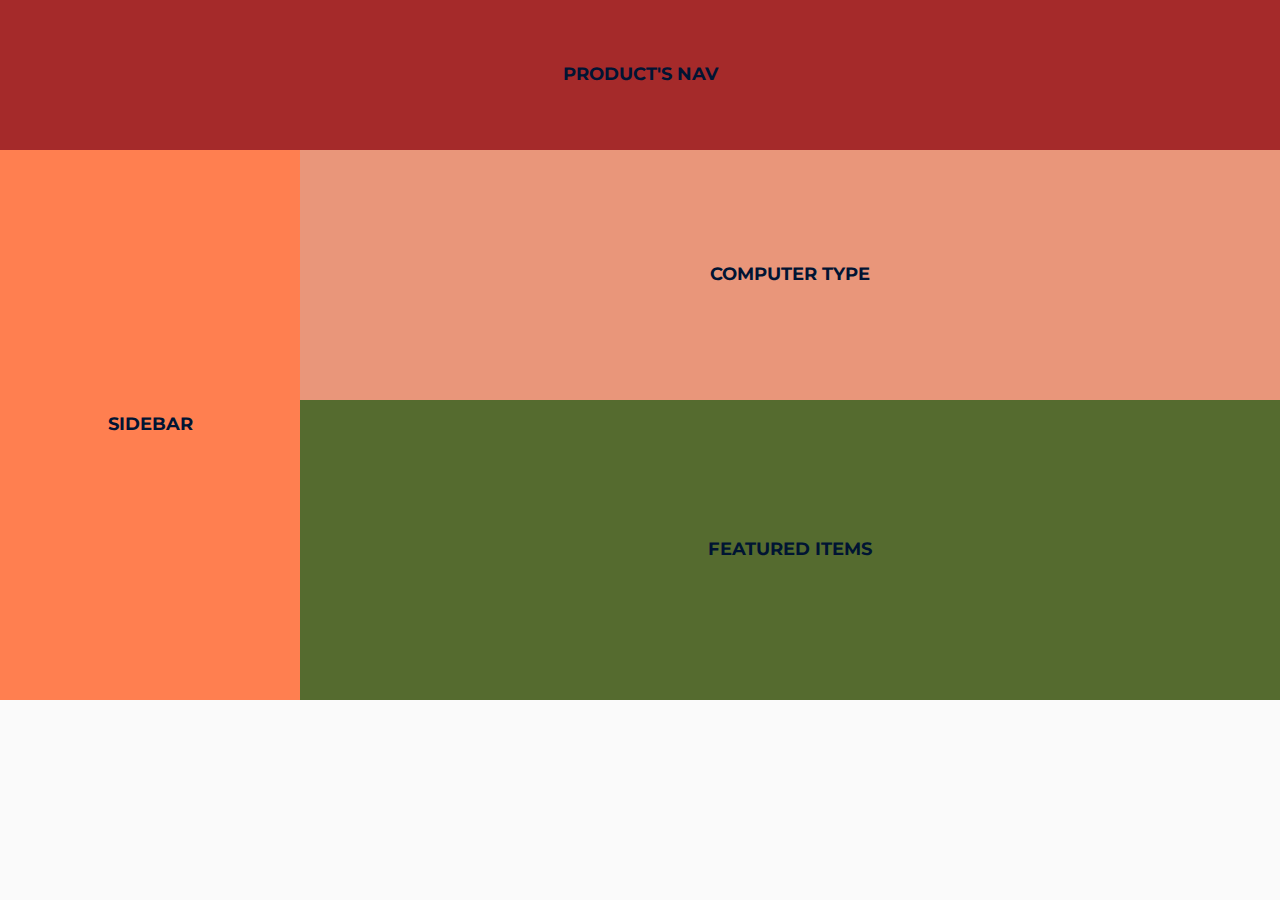
<file: products_page.html>
<!DOCTYPE html>
<html lang="en">
<head>
    <meta charset="UTF-8">
    <meta http-equiv="X-UA-Compatible" content="IE=edge">
    <meta name="viewport" content="width=device-width, initial-scale=1.0">
    <link rel="stylesheet" href="style.css">
    <title>products</title>
</head>
<body>

    <div class="products-wrapper">
        <div class="secondary-nav">
            <div class="heading">
                <h1>PRODUCT'S NAV </h1>
            </div>
            
        </div>
        <div class="sidebar">
            <div class="heading">
                <h1>SIDEBAR</h1>
            </div>  
        </div>
        <div class="computer-type">
            <div class="heading">
                <h1>COMPUTER TYPE</h1>
            </div>
        </div>
        <div class="featured-items">
            <div class="heading">
                <h1>FEATURED ITEMS</h1>
            </div> 
        </div>
    </div>
    
</body>
</html>
</file>
<file: style.css>
@import url('https://fonts.googleapis.com/css2?family=Montserrat:wght@700&display=swap');
@import url('https://fonts.googleapis.com/css2?family=Roboto&display=swap');
@import url('https://fonts.googleapis.com/css2?family=Montserrat:wght@700&display=swap');
@import url('https://fonts.googleapis.com/css2?family=Montserrat:ital,wght@0,100;0,200;0,300;0,400;0,500;1,500&display=swap');
* {
    margin: 0;
    padding: 0;
    box-sizing: border-box;
    font-size: 18px;
    line-height: 1.33;
    outline: none;
}

body {
    font-family: 'Roboto', sans-serif;
    color: #001433;
    background-color:#fafafa;;
}

h1, h2, h3, h4, h5, h6{
    font-family: 'Montserrat', sans-serif;
}

ul {
    list-style: none;
}

a {
    text-decoration: none;
    color: #ffffff;
}


.wrapper {
    display: grid;
    grid-template-columns: repeat(12, [col-start] 1fr); 
    gap: 20px;
    row-gap: 5rem;
}

.top-nav {
    grid-column: col-start / span 12;
    height: auto;
    background: #ffffff;
    position: fixed;
    top: 0;
    overflow: hidden;
    width: 100%;
    z-index: 5;

}

.inside-nav {
    width: 85%;
    height: 95px;
    display: flex;
    justify-content: space-between;
    align-items: center;
    margin: 0 auto;
}

.logo {
    background: #ffffff;
    width: auto;
    height: auto;  
}
.logo h1 {
    font-size: 2rem;
    color: #001433;
}
.logo .phile {
    color: #fd9900;
}

.top-nav .right-side {
    width: auto;
    height: auto;
    display: flex;

}

.right-side input {
    height: 2rem;
    padding: 1rem;
    color: #001433;
}

.search-icon {
    background:#fd9900; 
    width: 2rem;
    height: 2.2rem;
    border-radius: 0.2rem;
    position: relative;
}
.search-icon img {
    position: absolute;
    top: 0.4rem;
    left: 0.3rem;
}

.cart img {
    width: 2rem;
    position: relative;
    top: 0.2rem;
    left: 0.2rem;
}

.main-nav {
    background: #001433;
    height: auto;
    display: flex;
    justify-content: center;
    align-items: center; 
}

.main-nav ul {
    list-style: none;
    display: flex;
    width: 50%;
    justify-content: space-around;
} 

.main-nav ul li {
    text-transform: uppercase;
    color: #ffffff;
    padding: 1rem;
    cursor: pointer;
    letter-spacing: 0.25px;
}

.mainlist-nav {
    position: relative;

}
.mainlist-nav li {
    transition-duration: 0.5s;
}
ul li .dropdown {
    list-style: none;
    visibility: hidden;
    position: fixed; 
    left: 15rem;
    background-color: #ffffff;
    width: auto;
    text-transform: capitalize;
    color: #001433;
    font-weight: bold;
    transition: all 0.5s ease;
    display: none;

    
}

.dropdown .desktop-list {
    display: flex;
    flex-direction: column;
    color:#001433;
    text-transform: uppercase;
    font-size: 0.8rem;
    line-height: 0.4;
    text-align: -webkit-center;
    
}
.dropdown .laptops-list {
    display: flex;
    flex-direction: column;
    color:#001433;
    text-transform: uppercase;
    font-size: 0.8rem;
    line-height: 0.4;
    text-align: -webkit-center;
   
}
.desktop-list ul {
    display: flex;
    flex-direction: column;
    width: 100%;
}
.desktop-list ul li {
    color:#001433;
    padding-left: 0;
    padding-bottom: 0rem;
    padding-top: 0.4rem;
    font-weight: lighter;
    text-transform: capitalize;
}
.laptops-list ul li {
    color: #001433;
    padding-left: 0;
    padding-bottom: 0rem;
    padding-top: 0.4rem;
    font-weight: lighter;
    text-transform: capitalize;
}
.desktop-list ul li:nth-child(1){
    padding-top: 0.7rem;
}
.laptops-list ul li:nth-child(1){
    padding-top: 0.7rem;
}

.laptops-list ul {
    display: flex;
    flex-direction: column;
    width: 100%;
    text-transform: capitalize;
}
.components-list .components-dropdown {
    display: flex;
    align-items: center;
    width: 12rem;
    flex-direction: column;
    background-color: #ffffff;
    position: fixed;
    display: none;
    padding: 1rem;
}
.components-list .components-dropdown li {
    color:  #001433;
    padding-left: 0;
    padding-bottom: 0rem;
    padding-top: 0.4rem;
    font-weight: lighter;
    text-transform: capitalize;
}


ul li.comp-systems:hover > ul.dropdown,
ul li:hover {
  visibility: visible;
  opacity: 1;
  display: flex;
  top: 8rem;
}
ul li.components-list:hover > ul.components-dropdown,
ul li:hover {
    visibility: visible;
    opacity: 1;
    display: flex;
    top: 8rem; 
}

.hero {
    grid-column: col-start / span 12;
    height: 600px;
    background: url(/andras-vas-Bd7gNnWJBkU-unsplash.jpg);
    background-position: center;
    background-size: cover;
}

.value-proposition {
    position: relative;
    top: 12rem;
    left: 12rem;
    width: 48ch;
}

.value-proposition h1 {
    font-size: 2.5rem;
    color: #ffffff;
    line-height: 1.2;
}
.value-proposition button {
    background-color: #fd9900;
    color: #001433;
    line-height: 120%;
    height: 56px;
    padding: 16px 24px;
    border: none;
    border-radius: 4px;
    position: relative;
    top: 1.5rem;
}

.products {
    grid-column:col-start 2 / span 10;
    height: auto;
    background: #ffffff;
    display: grid;
    grid-template-columns: repeat(auto-fit, minmax(250px, 1fr));
    gap: 2em;
    align-items: center;
}


.computers, .components {   
    height: 20rem;
    background: #ffffff;
    display: flex;
    justify-content: center;
   
}
.products-flex {
    width: 85%;
    height: 100%;
    display: flex;
    flex-direction: column;
    justify-content: space-evenly;
}

.products-flex h3 {
   color: #331f00;
   font-size: 1.2rem;
   font-weight: 500;
}

.products-flex a {
    font-size: 0.7rem;
    text-decoration: none;
}

.products-flex img {
   width: 100%;
   height: 80%;
}

.products .signup {
    height: 315px;
    display: flex;
    flex-direction: column;
    justify-content: space-around;
}

.products .signup h2 {
    font-size: 1.9rem;
}
.best {
    font-size: 1.9rem;
    color: #fd9900;
}
.products .signup button {
    background-color: #fd9900;
    color: #001433;
    line-height: 120%;
    height: 56px;
    padding: 16px 24px;
    border: none;
    border-radius: 4px;
    margin-right: auto;
}


.recomended-products {
    grid-column: col-start 2 / span 10;
    height: 22rem;
    background: #fffbf5;;
    display: grid;
    grid-template-columns: repeat(6, 15rem);
    grid-template-rows: auto;
    gap: 1rem;
    row-gap: 3rem;
    align-content: center;
    padding: 0 1rem;
    overflow-x: scroll;
    scroll-snap-type: x proximity;
}


.recomended-products .heading {
    grid-column: 1 / span 2;
    position: relative;
}

.recomended-products .heading h2 {
    position: absolute;
    left: 17px;
    top: 6px;
    font-size: 1.5rem;
    z-index: 3;
    font-weight: 500;
}

.item1 {
    grid-row: 2;
    height: 330px;
    display: flex;
    flex-direction: column;
    justify-content: space-evenly;
    padding: 1rem;
}
.item1 > div {
    cursor: pointer;
}
.item1 img {
     width: 14rem;
 }

.item1 .star-ratings {
     color: #fd9900;
 }


.footer {
    grid-column: col-start / span 12;
    height: 200px;
    background: #001433;
    color: #ffffff;
    display: flex;
    justify-content: space-around;
    padding-top: 2rem;
    position: relative;
}
.footer li {
    font-size: 0.8rem;
}
.footer-name {
    border-top: 2px solid #ffffff;
    border-bottom: 2px solid #ffffff;
    position: absolute;
    top: 128px;
    width: 100%;
    text-align: center;
    padding: 5px 0;
}
.bottom-area {
    position: absolute;
    bottom: 10px;
    display: flex;
    justify-content: space-around;
    width: 80%;
}


/************* Product's Page **************/



.products-wrapper {
    display: grid;
    grid-template-columns: minmax(150px, 300px) auto;
    grid-template-rows: 150px 150px 100px 150px 150px  ;
    grid-template-areas: 
        "secondary-nav secondary-nav secondary-nav" 
        "sidebar computer-type computer-type"
        "sidebar computer-type computer-type"
        "sidebar featured-items featured-items"
        "sidebar featured-items featured-items";
}

.secondary-nav {
    grid-area: secondary-nav;
    background: brown;
   
}
.sidebar {
    grid-area: sidebar;
    background: coral;
}
.computer-type {
    grid-area: computer-type;
    background: darksalmon;
}
.featured-items {
    grid-area: featured-items;
    background: darkolivegreen;
}

/* Center text in each container */

.heading {
    background: transparent;
    display: flex;
    justify-content: center;
    align-items: center;
    height: 100%;
}
</file>
